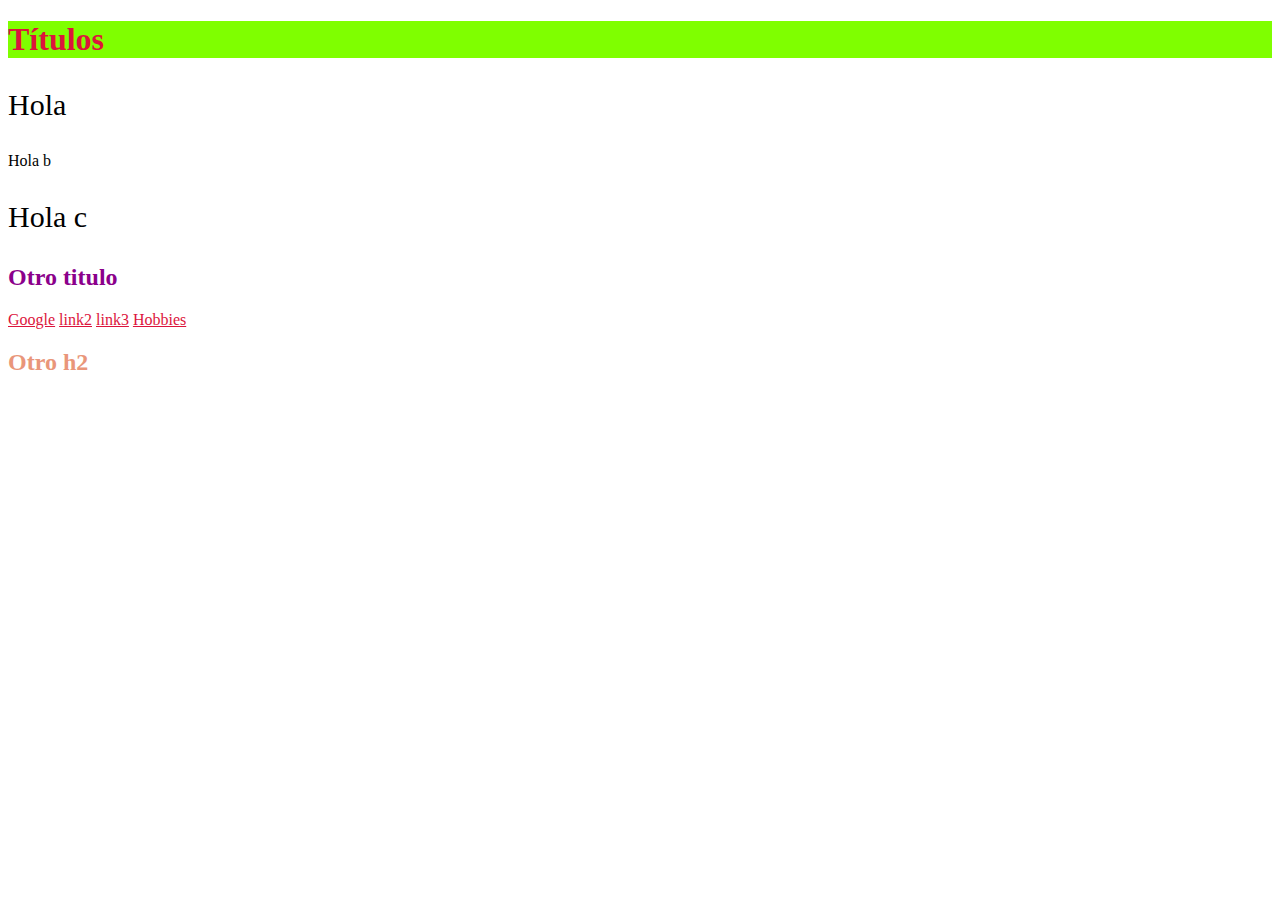
<file: 01_Kata_Intro_Web/02_kata_web/index.html>
<!DOCTYPE html>
<html lang="es">
<head>
    <title>Document</title>
    <link rel="stylesheet" href="style.css">
    <!-- <style>
        h1{
            color: crimson;
        }
    </style> -->
</head>
<body>
    <h1 >Títulos</h1>
    <p class="tipo">Hola</p> 
    <p>Hola b</p> 
    <p class="tipo">Hola c</p> 
    
    <div>
        <!-- <h2 style="color:blue;">Otro título</h2> -->
        <h2 id="primer">Otro titulo</h2>
    </div>
      
    <a href="https://www.google.com"target="_blank">Google</a>
    <a href="https://www.google.com"target="_blank">link2</a>
    <a href="https://www.google.com"target="_blank">link3</a>

    <a href="./hobbies.html">Hobbies</a>

    <h2 id="segundo">
        Otro h2
    </h2>
</body>
</html>
</file>
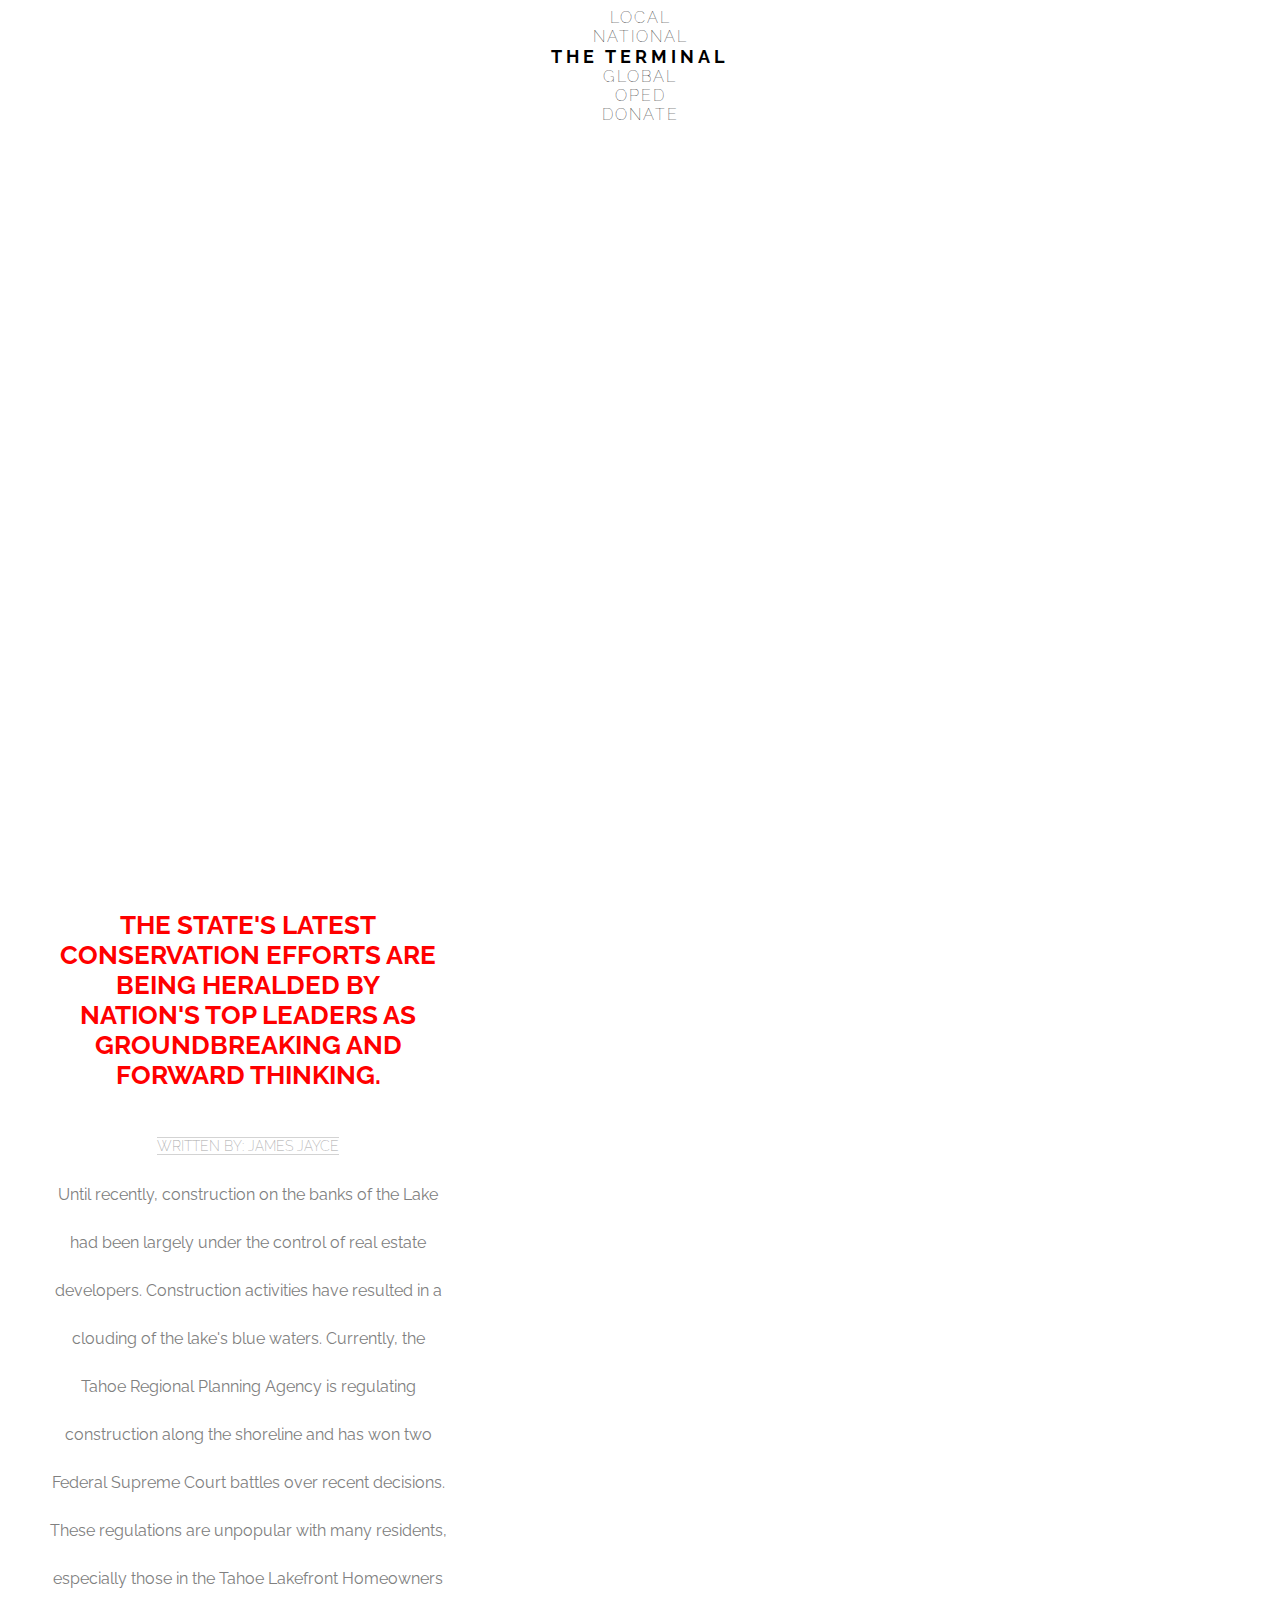
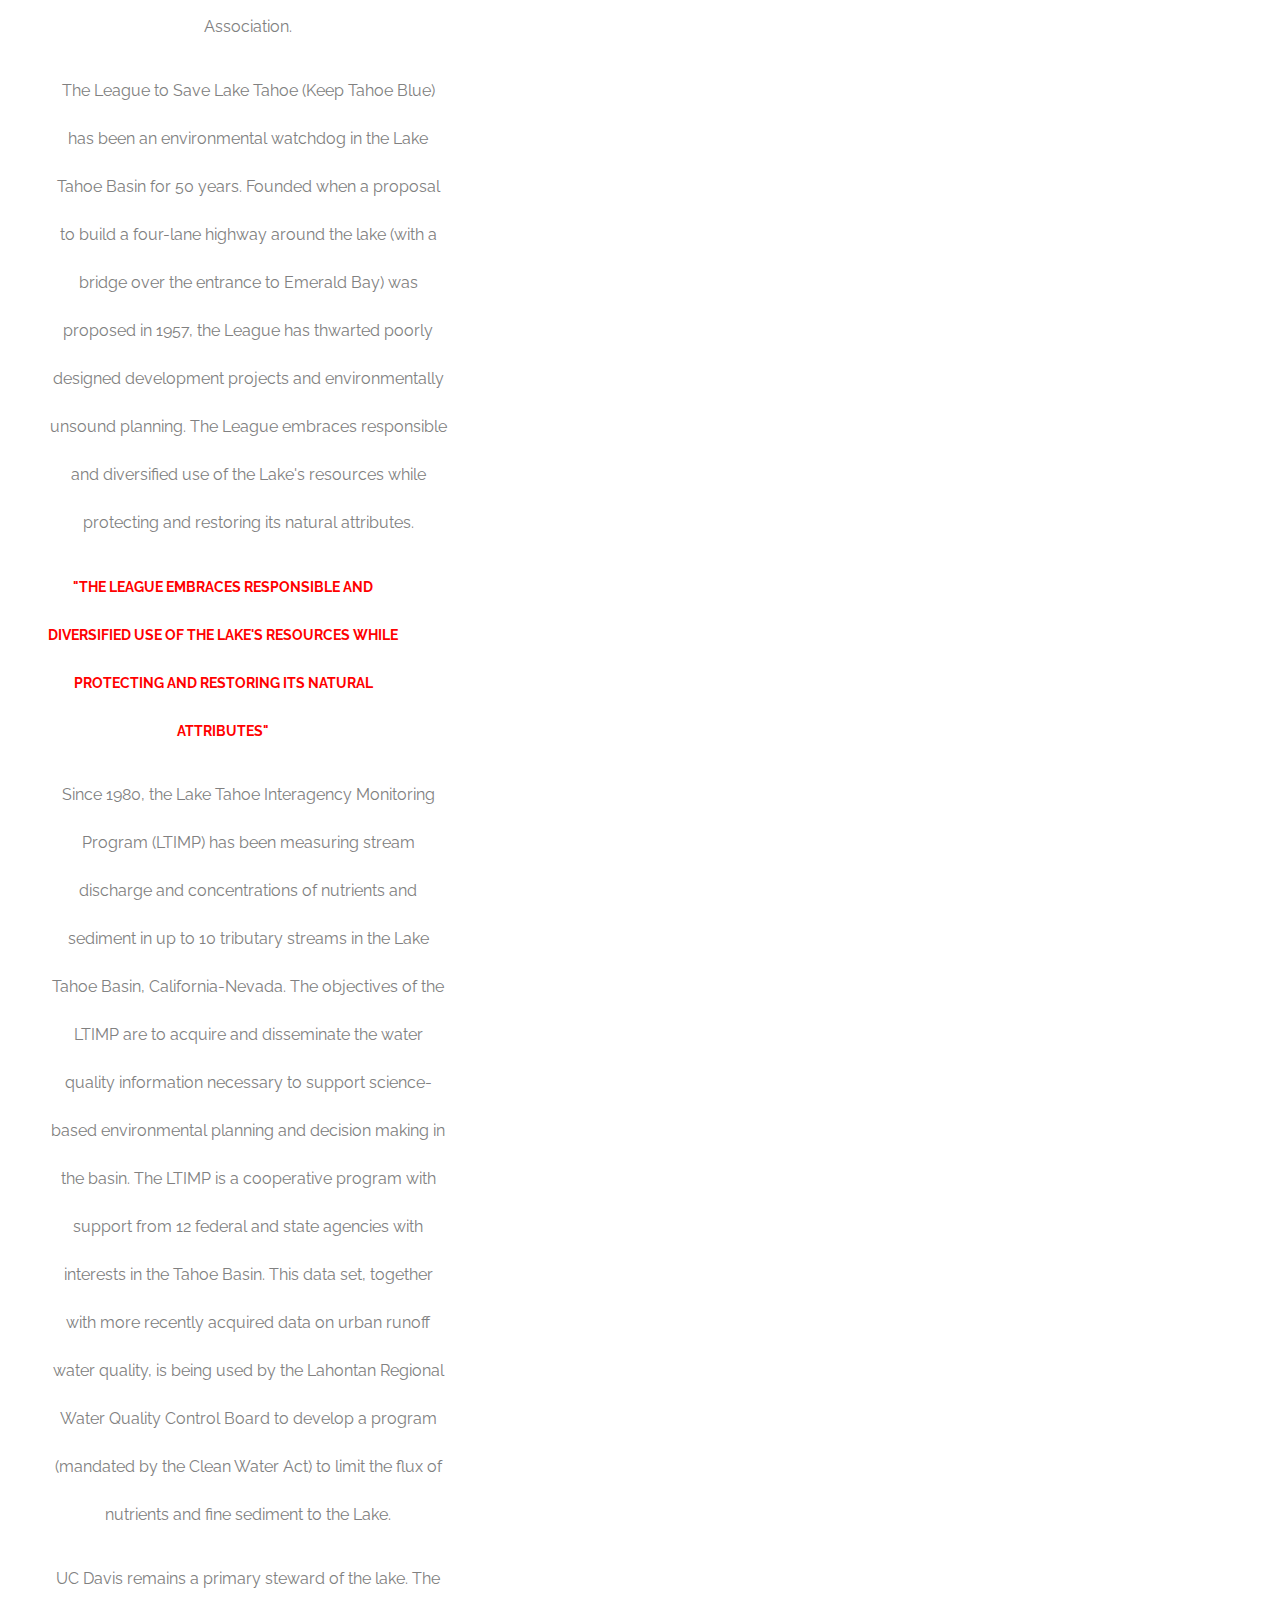
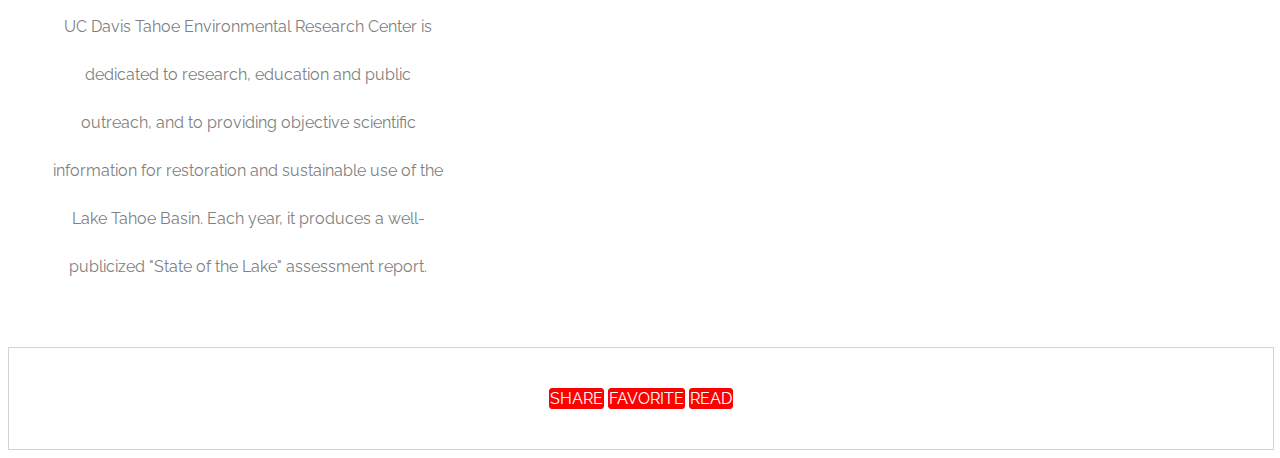
<file: 01_Kata_Intro_Web/03_kata_web/index.html>
<!DOCTYPE html>
<html>
<head>
  <title>The Terminal - Your Source for Fact-Based News</title>
  <link href="https://fonts.googleapis.com/css?family=Amatic+SC%7CRaleway:100,200,600,700" rel="stylesheet">
  <link rel="stylesheet" href="style.css">
</head>
<body>

  <nav class="navigation">
    <ul>
      <li>LOCAL</li>
      <li>NATIONAL</li>
      <li class="logo">THE TERMINAL</li>
      <li>GLOBAL</li>
      <li>OPED</li>
      <li class="donate">DONATE</li>
    </ul>
  </nav>

  <div id="banner">
    <div class="content">
      <h1>Conservation Efforts at Lake Tahoe Being Praised by Nation's Leaders</h1>
    </div>
  </div>

  <div id="main" class="content">
    <h3>THE STATE'S LATEST CONSERVATION EFFORTS ARE BEING HERALDED BY NATION'S TOP LEADERS AS GROUNDBREAKING AND FORWARD THINKING.</h3>
    <span class="byline">WRITTEN BY: JAMES JAYCE</span>
    <p>Until recently, construction on the banks of the Lake had been largely under the control of real estate developers. Construction activities have resulted in a clouding of the lake's blue waters. Currently, the Tahoe Regional Planning Agency is regulating construction along the shoreline and has won two Federal Supreme Court battles over recent decisions. These regulations are unpopular with many residents, especially those in the Tahoe Lakefront Homeowners Association.</p>

    <p>The League to Save Lake Tahoe (Keep Tahoe Blue) has been an environmental watchdog in the Lake Tahoe Basin for 50 years. Founded when a proposal to build a four-lane highway around the lake (with a bridge over the entrance to Emerald Bay) was proposed in 1957, the League has thwarted poorly designed development projects and environmentally unsound planning. The League embraces responsible and diversified use of the Lake's resources while protecting and restoring its natural attributes.</p>

    <div class="pull-quote">
      <h2>"THE LEAGUE EMBRACES RESPONSIBLE AND DIVERSIFIED USE OF THE LAKE'S RESOURCES WHILE PROTECTING AND RESTORING ITS NATURAL ATTRIBUTES"</h2>
    </div>

    <p>Since 1980, the Lake Tahoe Interagency Monitoring Program (LTIMP) has been measuring stream discharge and concentrations of nutrients and sediment in up to 10 tributary streams in the Lake Tahoe Basin, California-Nevada. The objectives of the LTIMP are to acquire and disseminate the water quality information necessary to support science-based environmental planning and decision making in the basin. The LTIMP is a cooperative program with support from 12 federal and state agencies with interests in the Tahoe Basin. This data set, together with more recently acquired data on urban runoff water quality, is being used by the Lahontan Regional Water Quality Control Board to develop a program (mandated by the Clean Water Act) to limit the flux of nutrients and fine sediment to the Lake.</p>

    <p>UC Davis remains a primary steward of the lake. The UC Davis Tahoe Environmental Research Center is dedicated to research, education and public outreach, and to providing objective scientific information for restoration and sustainable use of the Lake Tahoe Basin. Each year, it produces a well-publicized "State of the Lake" assessment report.</p>
  </div>

  <div class="share">
    <a href="#">SHARE</a>
    <a href="#">FAVORITE</a>
    <a href="#">READ</a>
  </div>

</body>
</html>
</file>
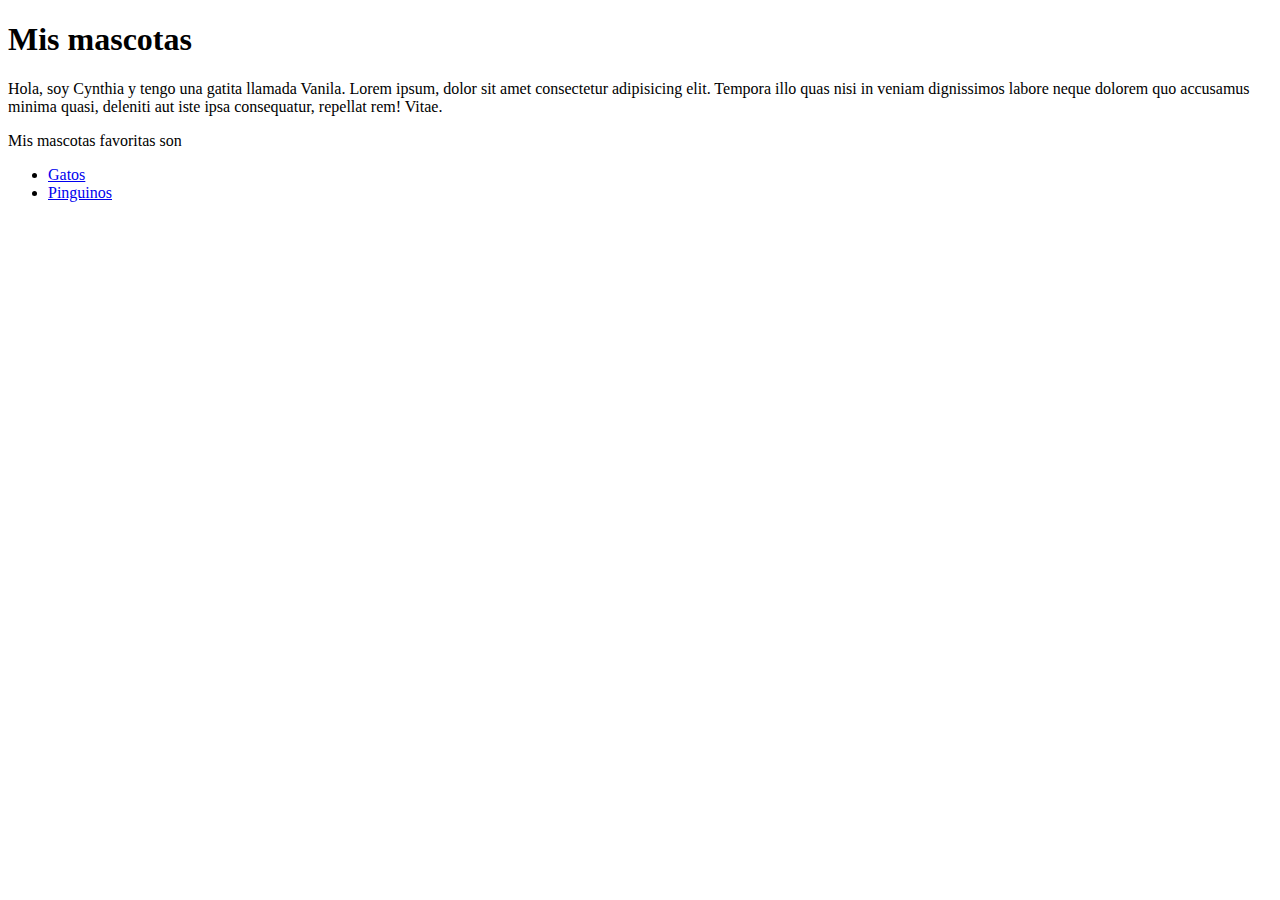
<file: 01_Kata_Intro_Web/02_kata_web/Mascotas/index.html>
<!DOCTYPE html>
<html lang="es">
<head>

    <title>Mascotas</title>
</head>
<body>
    <h1>Mis mascotas</h1>
    <p>Hola, soy Cynthia y tengo una gatita llamada Vanila. Lorem ipsum, dolor sit amet consectetur adipisicing elit. Tempora illo quas nisi in veniam dignissimos labore neque dolorem quo accusamus minima quasi, deleniti aut iste ipsa consequatur, repellat rem! Vitae.</p>
    <p>Mis mascotas favoritas son</p>
    <ul>
        <li>
            <a href="./Gatos.html">Gatos</a>
        </li>

        <li>
            <a href="./Pinguinos.html"target="_blank">Pinguinos</a>
        </li>
    </ul>
</body>
</html>
</file>
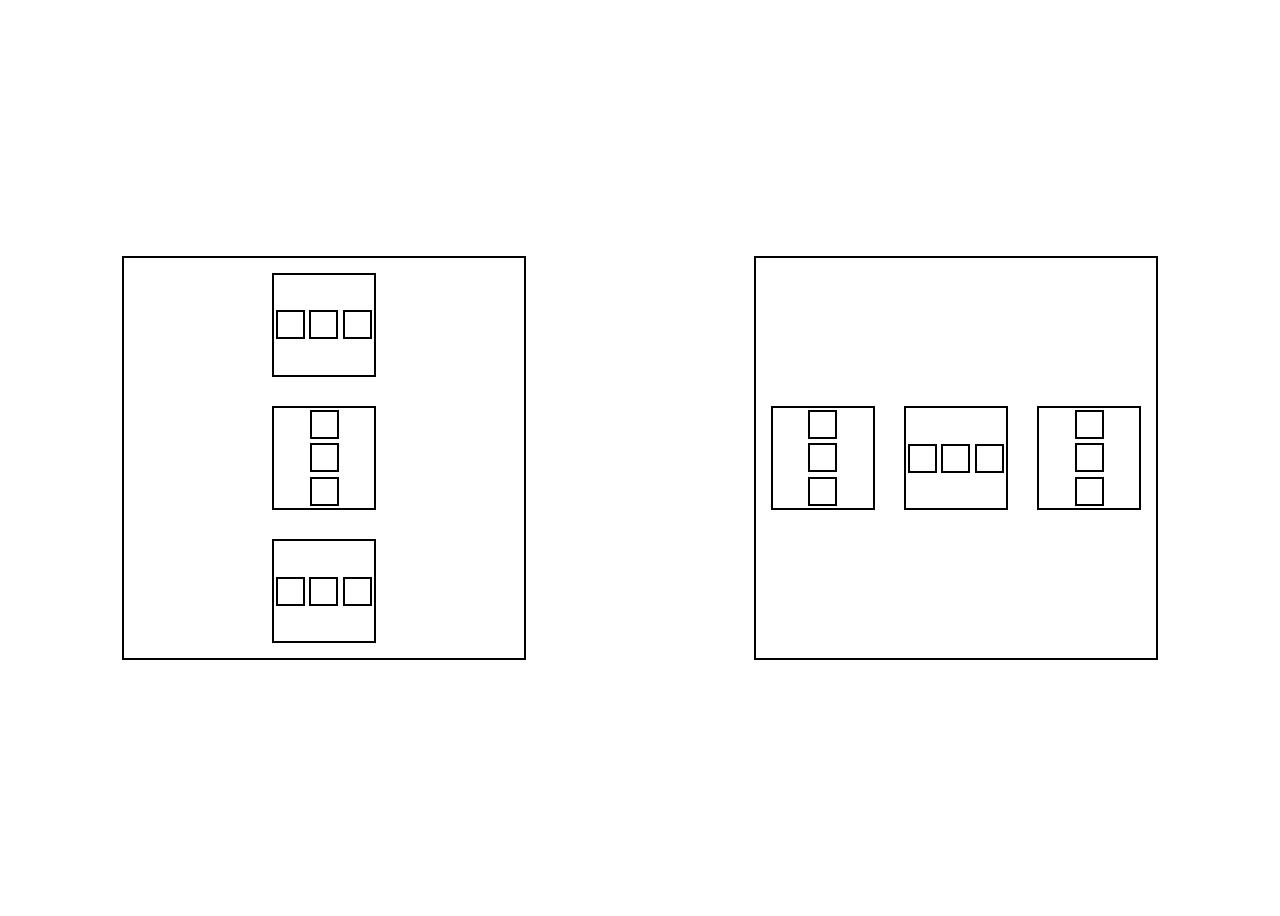
<file: 01_Kata_Intro_Web/05_flexbox/Challenge1/index.html>
<!DOCTYPE html>
<html lang="es">
<head>
    <title>Challenge1</title>
    <link rel="stylesheet" href="./style.css">
</head>
<body>

    <div class="Padre1">

        <div class="hijo1">
            <div class="nieto1"></div>
            <div class="nieto2"></div>
            <div class="nieto3"></div>
        </div>

        <div class="hijo2">
            <div class="nieto1"></div>
            <div class="nieto2"></div>
            <div class="nieto3"></div>
        </div>

        <div class="hijo3">
            <div class="nieto1"></div>
            <div class="nieto2"></div>
            <div class="nieto3"></div>
        </div>


    </div>


    
    <div class="Padre2">

        <div class="hijo21">
            <div class="nieto1"></div>
            <div class="nieto2"></div>
            <div class="nieto3"></div>
        </div>

        <div class="hijo22">
            <div class="nieto1"></div>
            <div class="nieto2"></div>
            <div class="nieto3"></div>
        </div>

        <div class="hijo23">
            <div class="nieto1"></div>
            <div class="nieto2"></div>
            <div class="nieto3"></div>
        </div>


    </div>
    
</body>
</html>
</file>
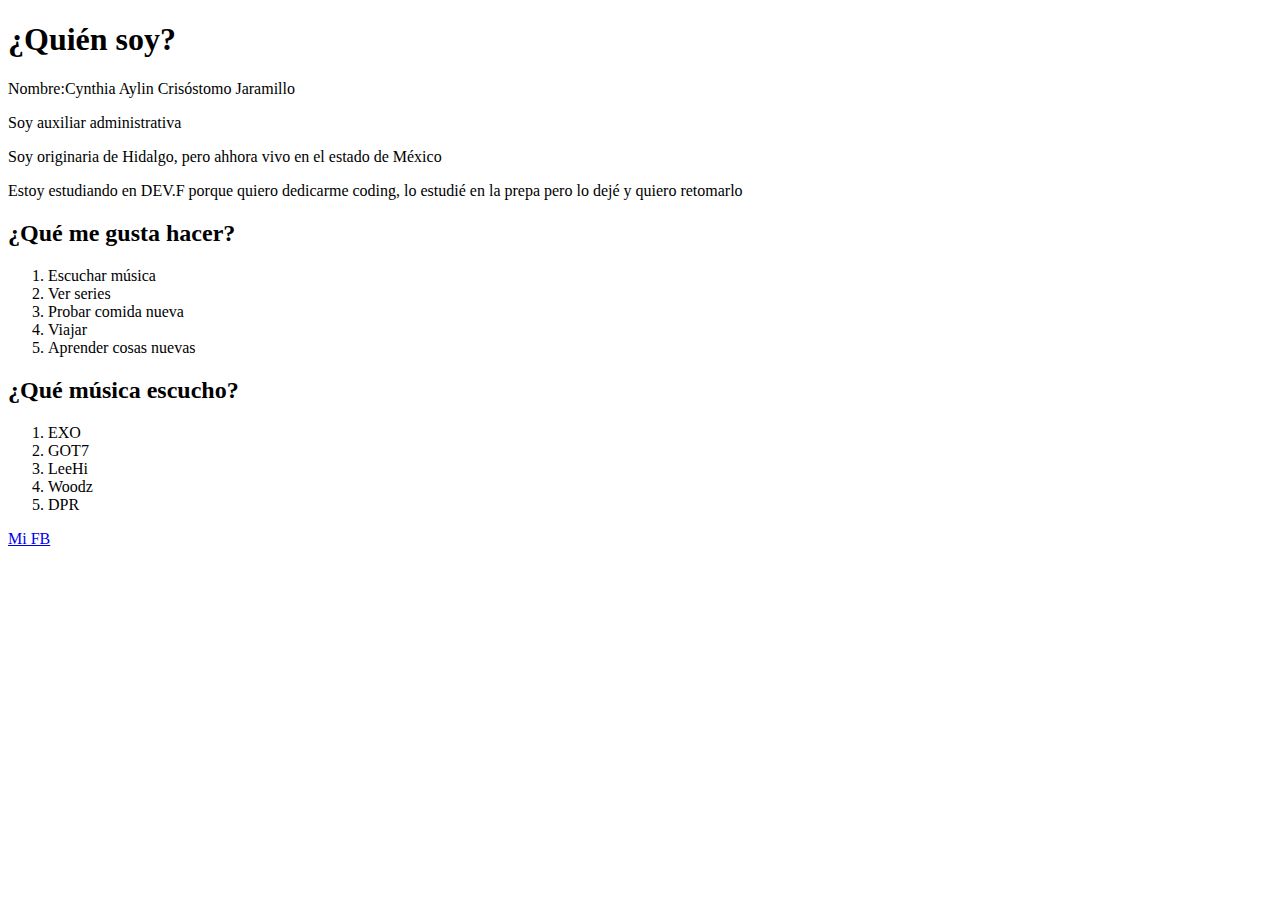
<file: 01_Kata_Intro_Web/01_Intro_HTML/Mipagina.html>
<!DOCTYPE html>
<html lang="es">
<head>
    <title>Mi página</title>
</head>
<body>
    <h1>¿Quién soy?</h1>
    <p>Nombre:Cynthia Aylin Crisóstomo Jaramillo</p>
    <p>Soy auxiliar administrativa</p>
    <p>Soy originaria de Hidalgo, pero ahhora vivo en el estado de México</p>
    <p>Estoy estudiando en DEV.F porque quiero dedicarme coding, lo estudié en la prepa pero lo dejé y quiero retomarlo</p>

    <h2>¿Qué me gusta hacer?</h2>
    <ol>
        <li>Escuchar música</li>
        <li>Ver series</li>
        <li>Probar comida nueva</li>
        <li>Viajar</li>
        <li>Aprender cosas nuevas</li>
    </ol>
    
    <h2>¿Qué música escucho?</h2>
    <ol>
        <li>EXO</li>
        <li>GOT7</li>
        <li>LeeHi</li>
        <li>Woodz</li>
        <li>DPR</li>
    </ol>

    <a href="https://www.facebook.com/aylin.crisostomo/">Mi FB</a>
</body>
</html>
</file>
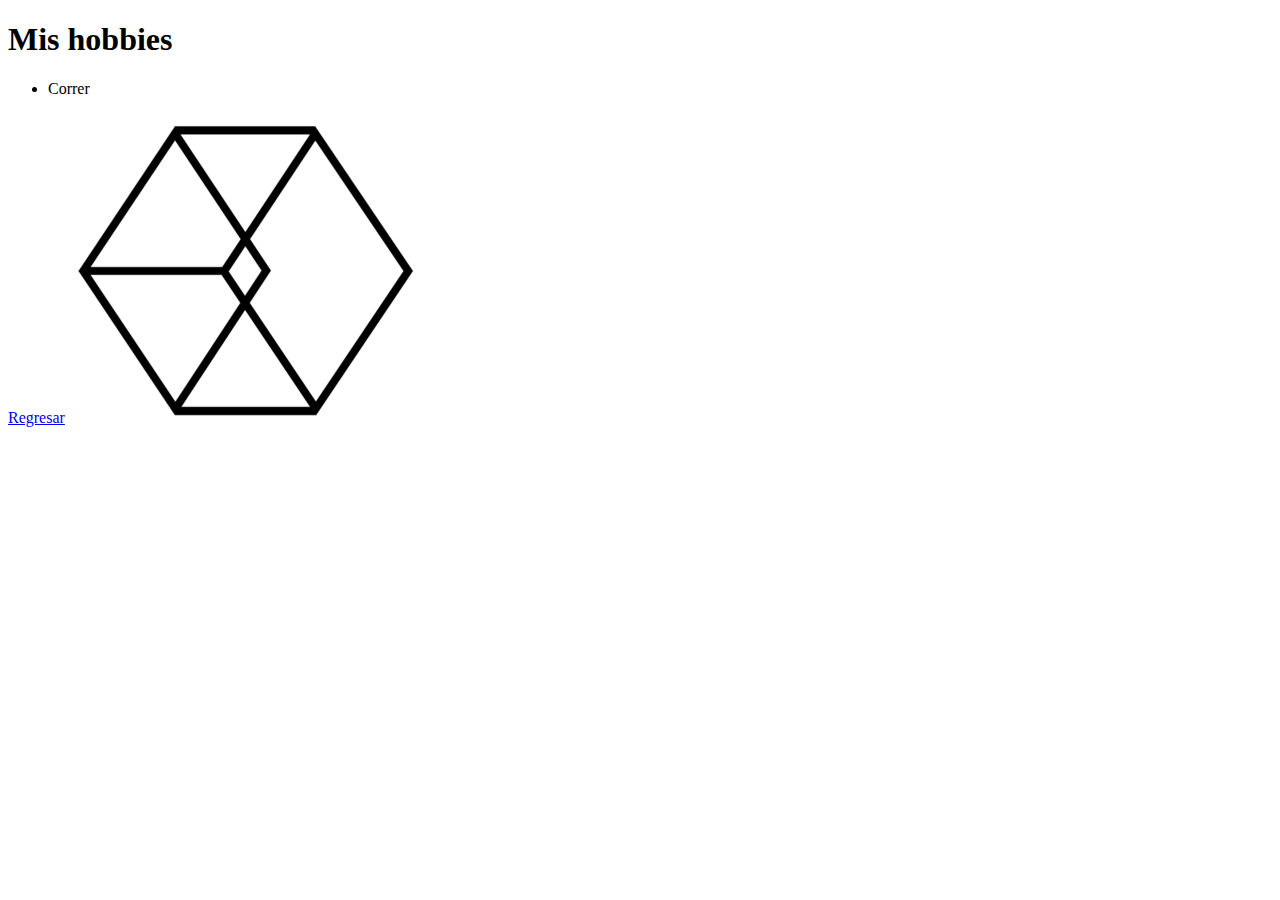
<file: 01_Kata_Intro_Web/02_kata_web/hobbies.html>
<!DOCTYPE html>
<html lang="en">
<head>

    <title>Hobbies</title>
</head>
<body>
    <h1>Mis hobbies</h1>
    <ul>
        <li>Correr</li>
    </ul>

    <a href="./index.html">Regresar</a>
    <img src="./img/EXO_Exodus_logo.png" alt="logo exo">
</body>
</html>
</file>
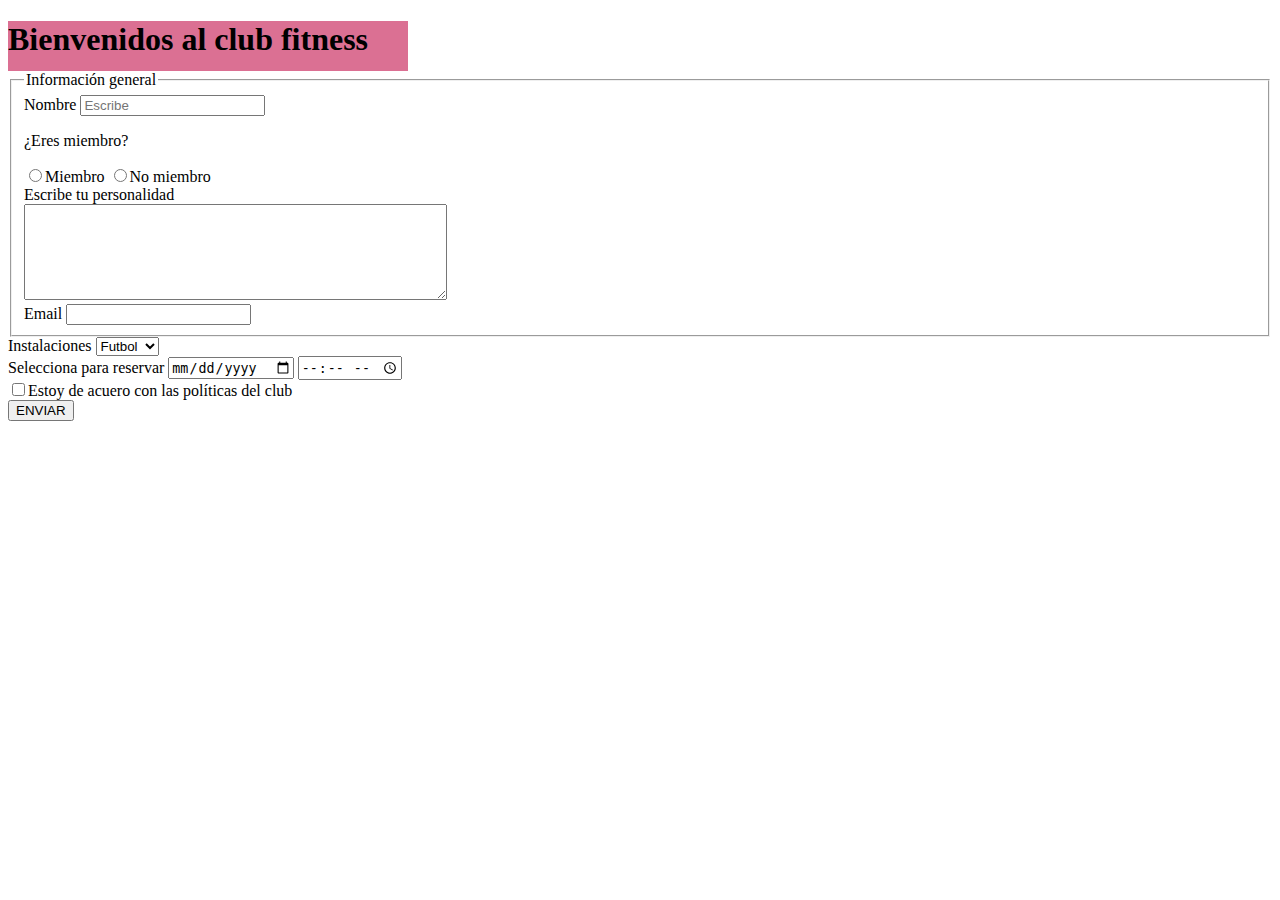
<file: 01_Kata_Intro_Web/06_htmlsemantico/formulario.html>
<!DOCTYPE html>
<html lang="es">
<head>
    <title>Document</title>
    <link rel="stylesheet" href="./style.css">
</head>
<body>
    <header>
        <h1>Bienvenidos al club fitness</h1>
    </header>
    
<main>
    <fieldset>
        <legend>Información general</legend>
        <form name="Formulario" action="" method="">
            <label for="name">Nombre</label>
            <input type="text" id="name" placeholder="Escribe">

            <div>
                <p>¿Eres miembro?</p>
                <input type="radio" id="op1" name="op1" value="miembro">Miembro
                <input type="radio" id="op2" name="op3" value="miembro">No miembro
            </div>

            <label for="personalidad">Escribe tu personalidad</label>
            <div>
            <textarea name="personalidad" id="" cols="50" rows="6"></textarea> </div>

            </div><label for="email">Email</label>
            <input type="email"></div>



        </form>


    </fieldset>
    <label for="Instalaciones">Instalaciones</label>
    <select name="Instalaciones" id="Instalaciones">
        <option value="">Futbol</option>
        <option value="">Tennis</option>
        <option value="">Basket</option>
    </select>

    <div>
    Selecciona para reservar
    <input type="date">
    <input type="time">
    </div>
    
    <input type="checkbox">Estoy de acuero con las políticas del club
<div>
    <button>ENVIAR</button>
</div>

</main>
</body>
</html>
</file>
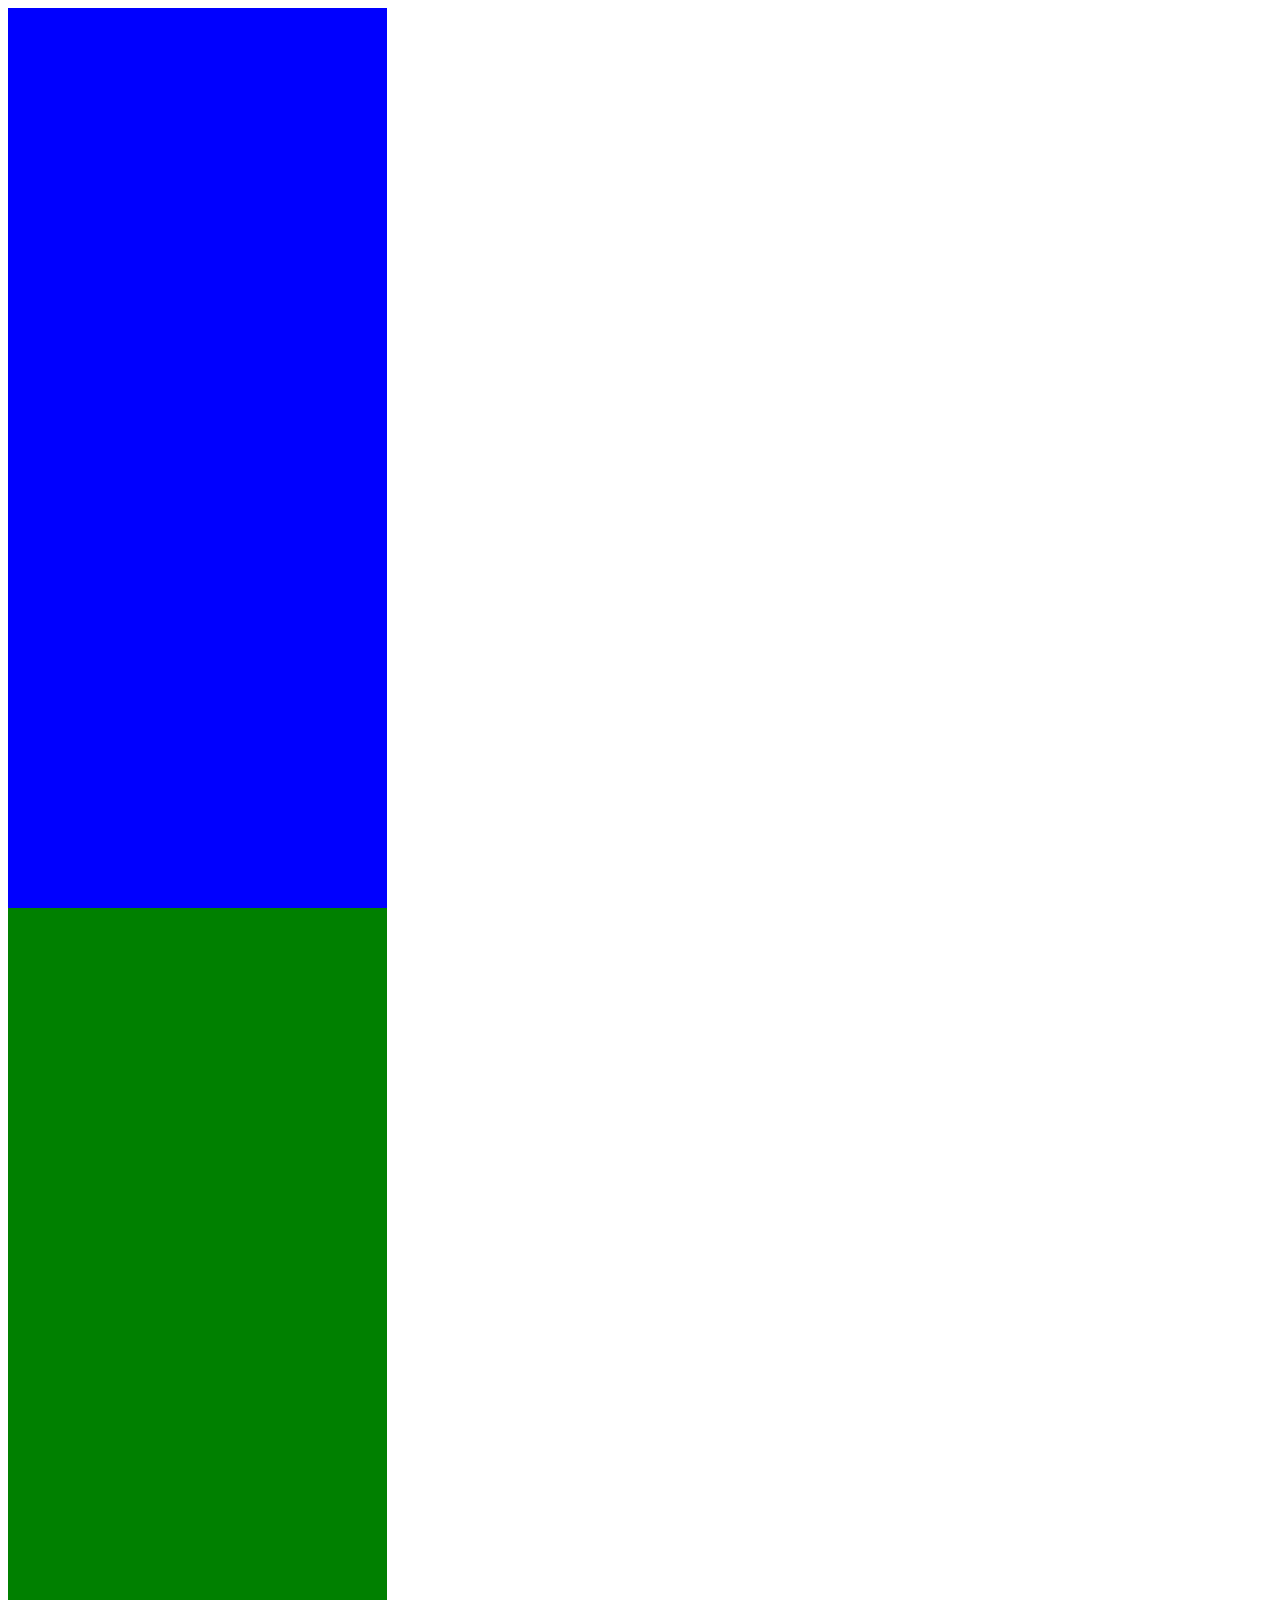
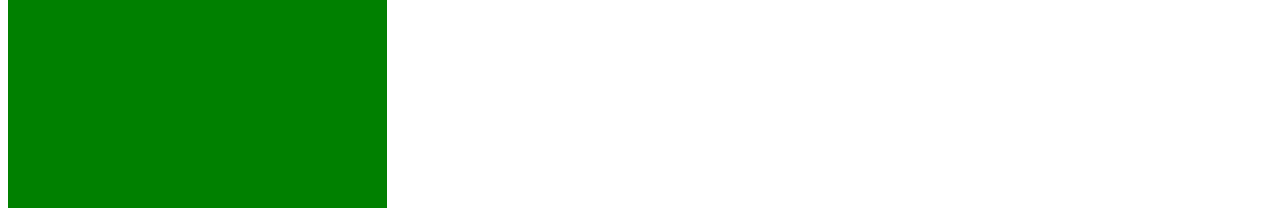
<file: 01_Kata_Intro_Web/07_responsive/responsive.html>
<!DOCTYPE html>
<html lang="es">
<head>
    <meta name="viewport" content="width=device-width, initial-scale=1.0">
    <title>Document</title>
    <link rel="stylesheet" href="style.css">
</head>
<body>
    
    <div class="contenedor">

    <div class="uno"></div>

    <div class="tres"></div>

    <div class="cuatro"></div>

    </div>
</body>
</html>
</file>
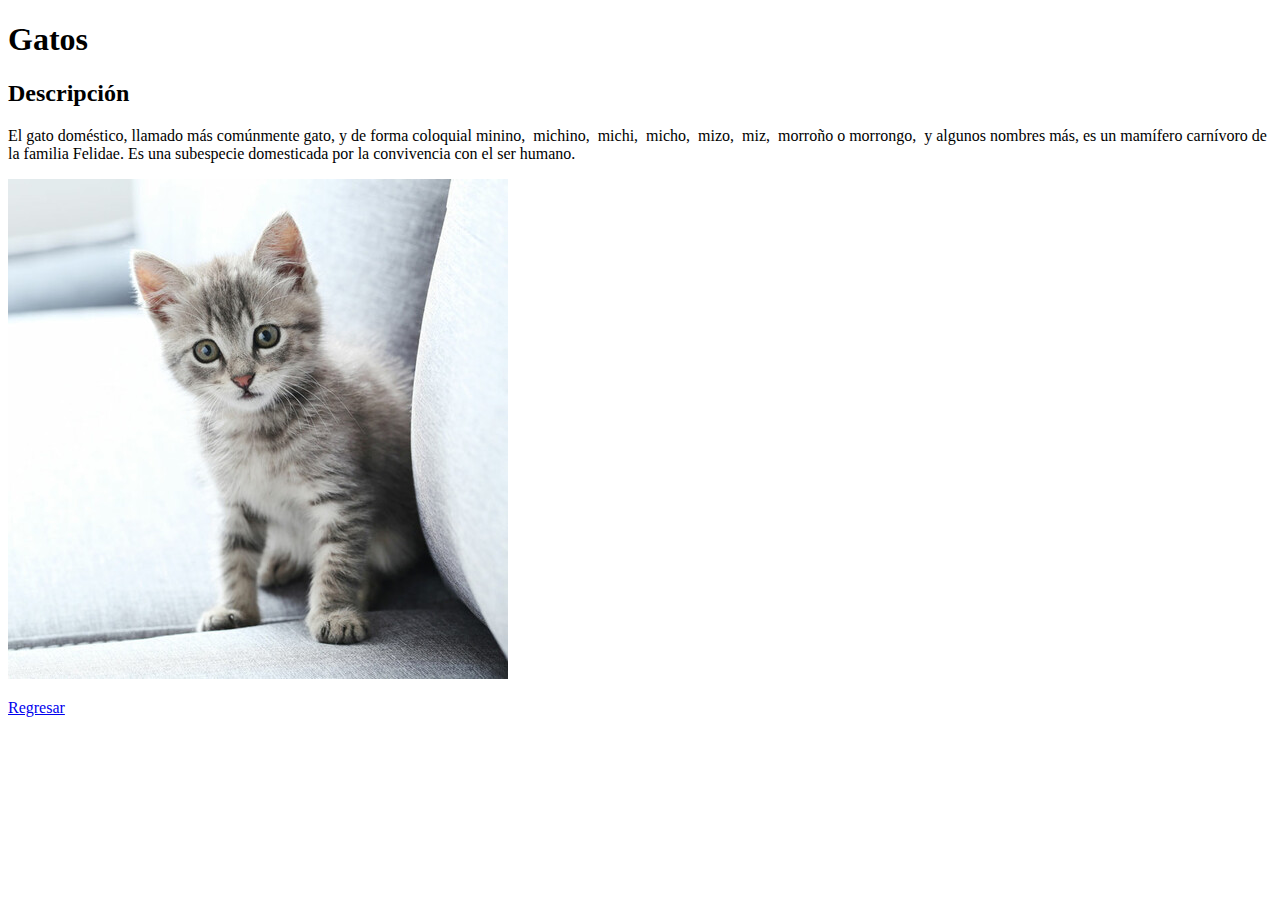
<file: 01_Kata_Intro_Web/02_kata_web/Mascotas/Gatos.html>
<!DOCTYPE html>
<html lang="en">
<head>

    <title>Gatos</title>
</head>
<body>
    <h1>Gatos</h1>
    <h2>Descripción</h2>
    <p>El gato doméstico​​, llamado más comúnmente gato, y de forma coloquial minino, ​ michino, ​ michi, ​ micho, ​ mizo, ​ miz, ​ morroño​ o morrongo, ​ y algunos nombres más, es un mamífero carnívoro de la familia Felidae. Es una subespecie domesticada por la convivencia con el ser humano.</p>
    <img src="./img/gatos_gestos.jpg" alt="Fotogato">

    <p><a href="./index.html">Regresar</a></p>

</body>
</html>
</file>
<file: 01_Kata_Intro_Web/02_kata_web/style.css>
h1{
    color: crimson;
    background-color: chartreuse;
}

a{
    color: crimson;
}

#primer{
    color: darkmagenta;
}
#segundo{
    color: darksalmon;
}

.tipo{
    font-size: 30px;
}
</file>
<file: 01_Kata_Intro_Web/03_kata_web/style.css>
body {
    background-color: white;
    font-family: 'Raleway', sans-serif;
  }
  
  .navigation ul {
    margin: 0;
    padding: 0;
    text-align: center;
  }
  
  .navigation li {
    font-weight: 100;
    letter-spacing: 2px;
  }
  
  .navigation  li.logo {
    color: black;
    font-size: 18px;
    font-weight: 700;
    letter-spacing: 4px;
  }
  
  #banner {
    background-image: url("https://content.codecademy.com/courses/web-101/unit-6/htmlcss1-img_tahoe.jpeg");
    background-size: cover;
    background-position: bottom center;
    width: 100%;
    height: 700px;
  }
  
  #banner .content h1 {
    position: relative;
    top: 50px;
    margin: 0 auto;
    width: 400px;
  }
  
  #main {
    padding: 40px;
    text-align: center;
    width: 400px;
  }
  
  h1 {
    color: white;
    font-size: 42px;
    font-weight: 600;
    text-align: center;
  }
  
  h2 {
    color: red;
    font-size: 14px;
    line-height: 48px;
    text-align: center;
  }
  
  h3 {
    color: red;
    font-size: 26px;
    font-weight: 700;
    padding: 20px 10px;
  }
  
  p {
    color: grey;
    font-size: 16px;
    line-height: 48px;
  }
  
  .pull-quote {
    width:350px;
  }
  
  .byline {
    border-bottom: 1px solid LightGrey;
    border-top: 1px solid LightGrey;
    color: DarkGrey;
    font-size: 14px;
    font-weight: 200;
  }
  
  .share {
    border: 1px solid LightGrey;
    padding: 40px 0px;
    position: relative;
    text-align: center;
    width: 100%;
  }
  
  .share a {
    background: red;
    border: 1px solid red;
    border-radius: 3px;
    color: white;
    display: inline-block;
    text-decoration: none;
  }
  
  .share a:hover {
    background: white;
    border: 1px solid red;
    color: red;
  }
</file>
<file: 01_Kata_Intro_Web/05_flexbox/Challenge1/style.css>
body{
    display: flex;
    justify-content: space-around;
    align-items: center;
    height: 100vh;
}

.Padre1{
    width: 400px;
    height: 400px;
    border: 2px solid;
    display: flex;
    justify-content: space-around;
    align-items: center;
    flex-direction: column;

}

.Padre2{
    width: 400px;
    height: 400px;
    border: 2px solid;
    display: flex;
    justify-content: space-around;
    align-items: center;
}


.hijo1{
    width: 25%;
    height: 25%;
    border: 2px solid;
    display: flex;
    justify-content: space-around;
    align-items: center;
    
}
.hijo2{
    width: 25%;
    height: 25%;
    border: 2px solid;
    display: flex;
    justify-content: space-around;
    align-items: center;
    flex-direction: column;
}
.hijo3{
    width: 25%;
    height: 25%;
    border: 2px solid;
    display: flex;
    justify-content: space-around;
    align-items: center;
}

.hijo21{
    width: 25%;
    height: 25%;
    border: 2px solid;
    display: flex;
    justify-content: space-around;
    align-items: center;
    flex-direction: column;
}
.hijo22{
    width: 25%;
    height: 25%;
    border: 2px solid;
    display: flex;
    justify-content: space-around;
    align-items: center;
}
.hijo23{
    width: 25%;
    height: 25%;
    border: 2px solid;
    display: flex;
    justify-content: space-around;
    align-items: center;
    flex-direction: column;
}

.nieto1{
    width: 25%;
    height: 25%;
    border: 2px solid;
}

.nieto2{
    width: 25%;
    height: 25%;
    border: 2px solid;
}
.nieto3{
    width: 25%;
    height: 25%;
    border: 2px solid;
}
</file>
<file: 01_Kata_Intro_Web/06_htmlsemantico/style.css>
header{
    background-color: palevioletred;
    height: 50px;
    width: 400px;

}
h1{
    justify-content: center;
}
</file>
<file: 01_Kata_Intro_Web/07_responsive/style.css>
div.uno{
    width: 30%;
    height: 100vh;
    background-color: blue;
}

div.dos{
    width: 30%;
    height: 100vh;
    background-color: orangered;
}

div.tres{
    width: 30%;
    height: 100vh;
    background-color: green;
}

@media only screen and (max-width:1200px){

}
</file>
